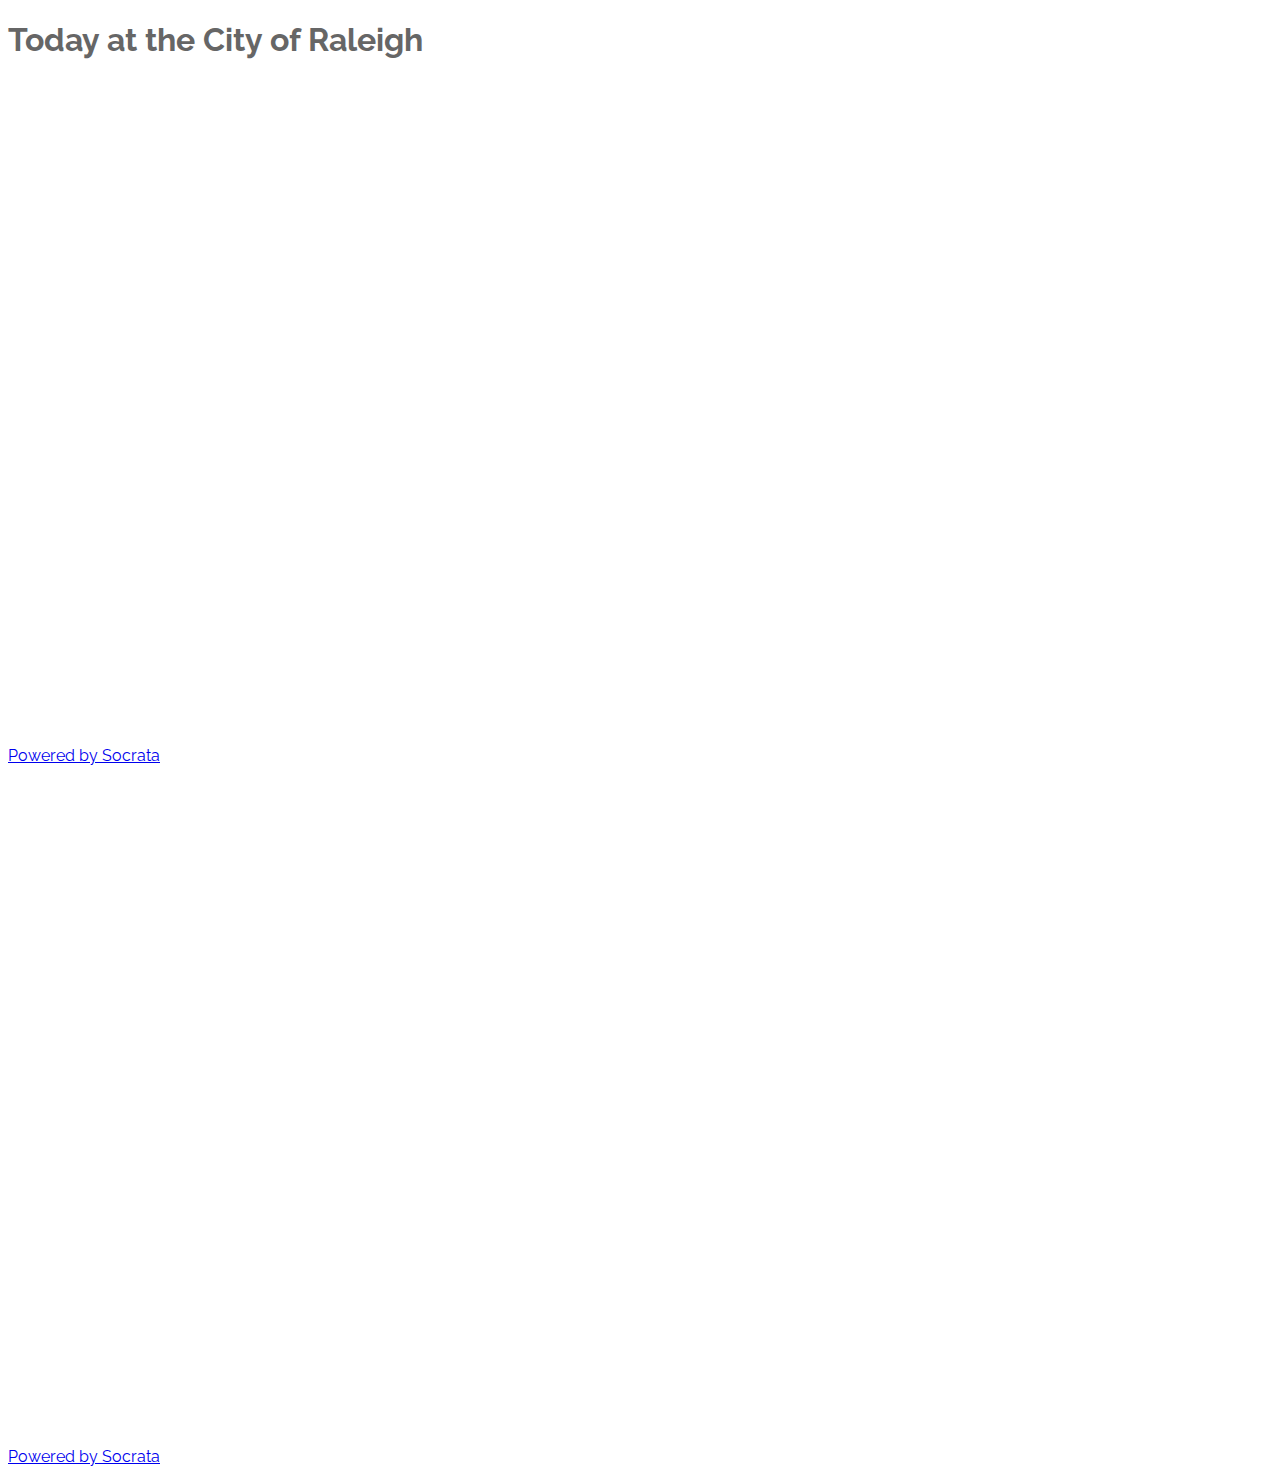
<file: index.html>
<!DOCTYPE html>
<html>
    <head>
    <title>Prototype</title>
      <link href='http://fonts.googleapis.com/css?family=Raleway:400,700,300' rel='stylesheet' type='text/css'>
    <link rel="stylesheet" type="text/css" href="css/main.css">
    <link rel="stylesheet" href="http://cdn.leafletjs.com/leaflet-0.7.3/leaflet.css" />
    <link rel="stylesheet" type="text/css" href="css/leaflet-label.css">    
    <script type="text/javascript" src="js/angular.js"></script>
    <script type="text/javascript" src="js/moment.min.js"></script>
    <script src="http://cdn.leafletjs.com/leaflet-0.7.3/leaflet.js"></script>
    <script src="js/leaflet-label.js"></script>
         <script type="text/javascript" src="js/sptodd.js"></script>
    <script type="text/javascript" src="main.js"></script>

    </head>
<body>  
<h1>Today at the City of Raleigh</h1>  
<div class="row">
    <div class="col-md-4"><iframe width="760px" title="New See Click Fix Tickets by Month" height="646px" src="https://data.raleighnc.gov/w/w2kx-u8pn/2fxh-wcp7?cur=jJRI9Z_BQcI&from=root" frameborder="0"scrolling="no"><a href="https://data.raleighnc.gov/Infrastructure/New-See-Click-Fix-Tickets-by-Month/w2kx-u8pn" title="New See Click Fix Tickets by Month" target="_blank">New See Click Fix Tickets by Month</a></iframe><p><a href="http://www.socrata.com/" target="_blank">Powered by Socrata</a></p></div>
    <div class="col-md-4"><iframe width="760px" title="Closed See Click Fix Tickets by Month" height="646px" src="https://data.raleighnc.gov/w/e6bs-hmjq/2fxh-wcp7?cur=hv7YRqrWy8E&from=root" frameborder="0"scrolling="no"><a href="https://data.raleighnc.gov/Infrastructure/Closed-See-Click-Fix-Tickets-by-Month/e6bs-hmjq" title="Closed See Click Fix Tickets by Month" target="_blank">Closed See Click Fix Tickets by Month</a></iframe><p><a href="http://www.socrata.com/" target="_blank">Powered by Socrata</a></p></div>
</div>
<div class="row">
    <div ng-app="businessTiles" ng-controller="businessCtrl" class="flip" >
    <flip-tile class="card" ng-class="{'flipped':isFlipped}" ng-click="isFlipped=!isFlipped" ng-repeat="tile in tiles" ng-model="tile" card-title="tile.cardTitle" subtitle="tile.subtitle" value-field="tile.valueField" factory="tile.factory" method="tile.method" table="tile.table" fields="tile.fields" parameters="tile.parameters" frequency="tile.frequency" label-field="tile.labelField"></flip-tile>
    </div>
</div>
</body>
</html>
</file>
<file: css/main.css>
* {
  box-sizing: border-box
}
html{
  position: absolute;
  z-index: 1;
  height: 100%;
  width: 100%;
  overflow: hidden;
}
html:before{
    content: '';
    display: block;
    position: absolute;
    top: 0;
    bottom: 0;
    left: 0;
    right: 0;
    width: 100%;
    height: 100%;
    z-index: -1;
    background: #fff url('https://farm8.staticflickr.com/7031/13340093164_799131ba3b_b.jpg') center center fixed no-repeat;

    /*alternates 
    https://farm6.staticflickr.com/5076/7243110388_0b01341e0a_b.jpg
    https://farm6.staticflickr.com/5344/7243076230_d44bfeef2d_b.jpg
    https://farm9.staticflickr.com/8165/7243093308_6926e8d4e5_b.jpg
    https://farm8.staticflickr.com/7031/13340093164_799131ba3b_b.jpg
    */

    background-size: cover;
    -webkit-filter: blur(2px);
    filter: blur(2px);
    // this does the trick
    -webkit-transform: scale(1.1);
    transform: scale(1.1);
}

.update-time {
  font-size: 35%;
}

body {
  color: #666;
  font-family: 'Raleway', sans-serif;
  font-size: 100%;
}
.flip {
  -webkit-perspective: 800;
  display:flex;
  flex-flow: row wrap;
  justify-content: space-between;
}
.flip h1 {font-weight:normal; margin:0; font-size:4em;}

.flip .card.flipped {
  -webkit-transform: rotatex(-180deg);
  -webkit-transition-duration: 1s;
}
.flip .card {
  position: relative;
  -webkit-transform-style: preserve-3d;
  -webkit-transition: 0.5s;
  width:33%;
}
.flip .card .face {
  -webkit-backface-visibility: hidden ;
  z-index: 2;
  font-size: 2em;
  text-align: center;
  padding: 1.5em 1em;
  border-radius: 5px;
}
.flip .card .front {
  z-index: 1;
  background: #34495e;
  color: #fff;
  cursor: pointer;
}
.flip .card .back {
  -webkit-transform: rotatex(-180deg);
  background: #fff;
  color: #34495e;
  cursor: pointer;
}
</file>
<file: css/leaflet-label.css>
.leaflet-label {
	background: rgb(235, 235, 235);
	background: rgba(235, 235, 235, 0.81);
	background-clip: padding-box;
	border-color: #777;
	border-color: rgba(0,0,0,0.25);
	border-radius: 4px;
	border-style: solid;
	border-width: 4px;
	color: #111;
	display: block;
	font: 12px/20px "Helvetica Neue", Arial, Helvetica, sans-serif;
	font-weight: bold;
	padding: 1px 6px;
	position: absolute;
	-webkit-user-select: none;
	   -moz-user-select: none;
	    -ms-user-select: none;
	        user-select: none;
	pointer-events: none;
	white-space: nowrap;
	z-index: 6;
}

.leaflet-label.leaflet-clickable {
	cursor: pointer;
	pointer-events: auto;
}

.leaflet-label:before,
.leaflet-label:after {
	border-top: 6px solid transparent;
	border-bottom: 6px solid transparent;
	content: none;
	position: absolute;
	top: 5px;
}

.leaflet-label:before {
	border-right: 6px solid black;
	border-right-color: inherit;
	left: -10px;
}

.leaflet-label:after {
	border-left: 6px solid black;
	border-left-color: inherit;
	right: -10px;
}

.leaflet-label-right:before,
.leaflet-label-left:after {
	content: "";
}
</file>
